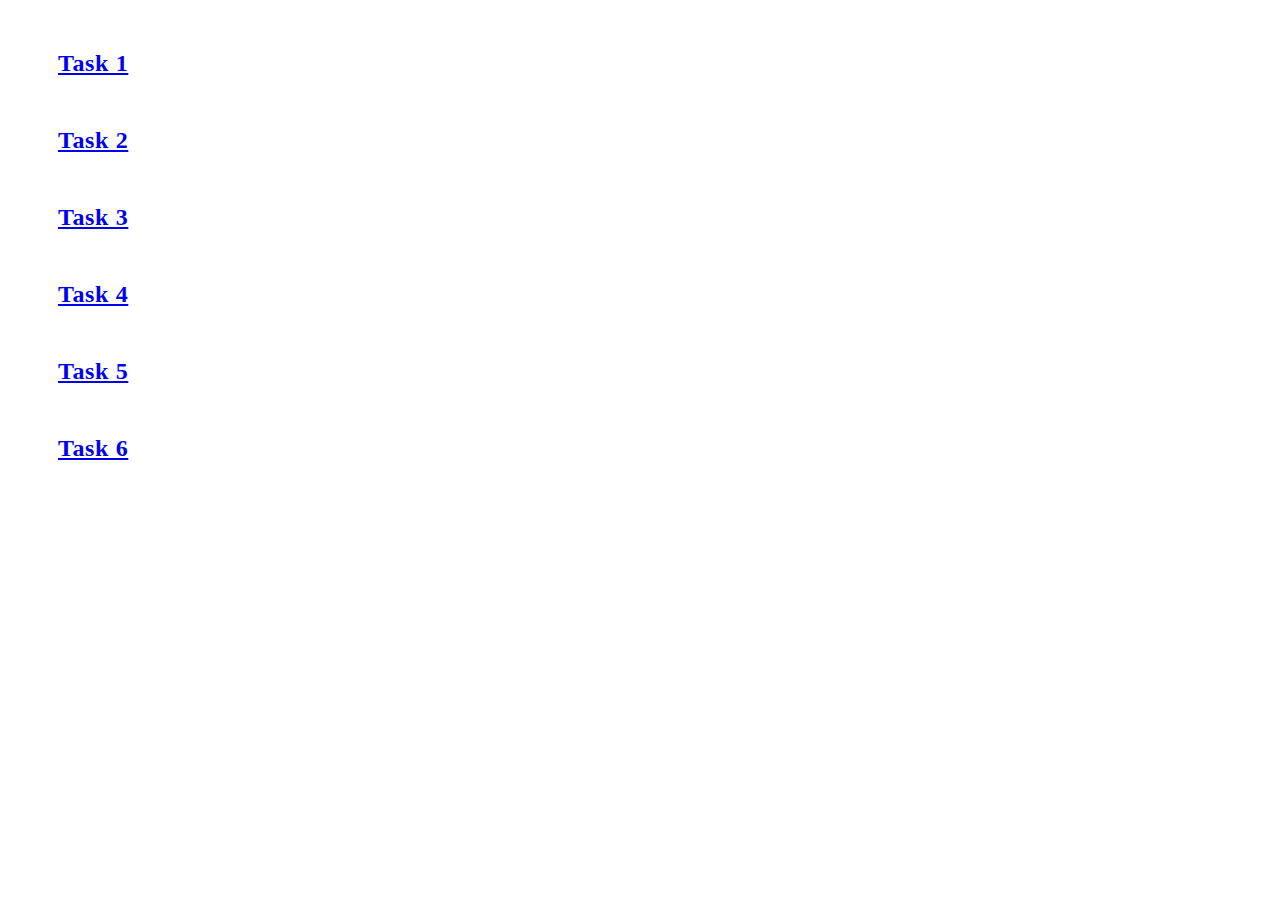
<file: index.html>
<!DOCTYPE html>
<html lang="en">
<head>
    <meta charset="UTF-8">
    <meta name="viewport" content="width=device-width, initial-scale=1.0">
    <title>Homework-7</title>
    <link rel="stylesheet" href="./css/styles.css">
    
</head>
<body>
   <ul>
    <li class="subtitle"><a href="task-1.html">Task 1</a></li>
    <li class="subtitle"><a href="task-2.html">Task 2</a></li>
    <li class="subtitle"><a href="task-3.html">Task 3</a></li>
    <li class="subtitle"><a href="task-4.html">Task 4</a></li>
    <li class="subtitle"><a href="task-5.html">Task 5</a></li>
    <li class="subtitle"><a href="task-6.html">Task 6</a></li>
   </ul>
</body>
</html>
</file>
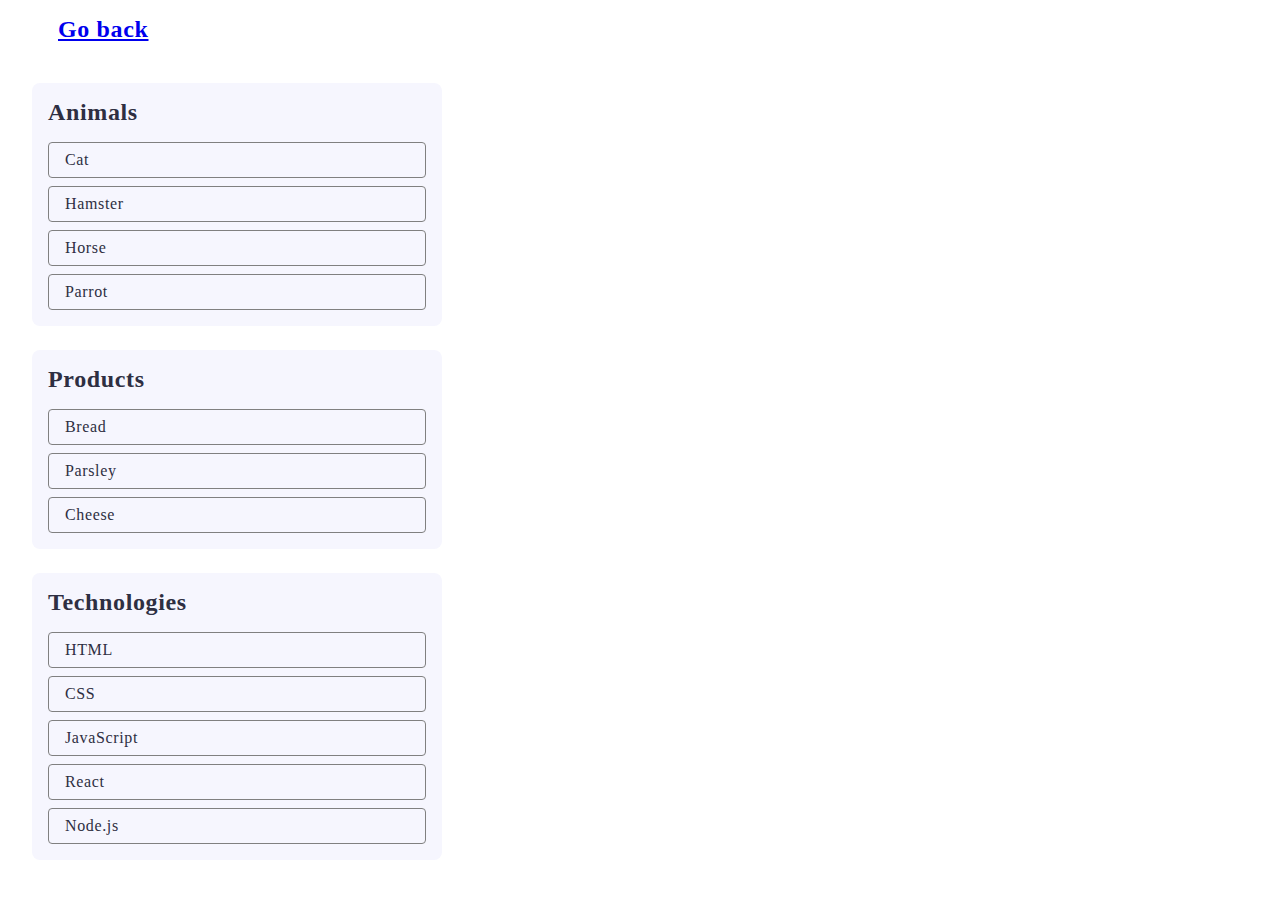
<file: task-1.html>
<!DOCTYPE html>
<html lang="en">
<head>
    <meta charset="UTF-8">
    <meta name="viewport" content="width=device-width, initial-scale=1.0">
    <title>Task 1</title>
    <link rel="stylesheet" href="./css/styles.css">
    
</head>
<body>
<p><a class="subtitle" href="index.html">Go back</a></p>


    <ul id="categories">
        <li class="item">
          <h2 class="title">Animals</h2>
          <ul class="title-list">
            <li class="item-list">Cat</li>
            <li class="item-list">Hamster</li>
            <li class="item-list">Horse</li>
            <li class="item-list">Parrot</li>
          </ul>
        </li>
        <li class="item">
          <h2 class="title">Products</h2>
          <ul class="title-list">
            <li class="item-list">Bread</li>
            <li class="item-list">Parsley</li>
            <li class="item-list">Cheese</li>
          </ul>
        </li>
        <li class="item">
          <h2 class="title">Technologies</h2>
          <ul class="title-list">
            <li class="item-list">HTML</li>
            <li class="item-list">CSS</li>
            <li class="item-list">JavaScript</li>
            <li class="item-list">React</li>
            <li class="item-list">Node.js</li>
          </ul>
        </li>
      </ul>


    <script type="module" src="./js/task-1.js"></script>

</body>
</html>
</file>
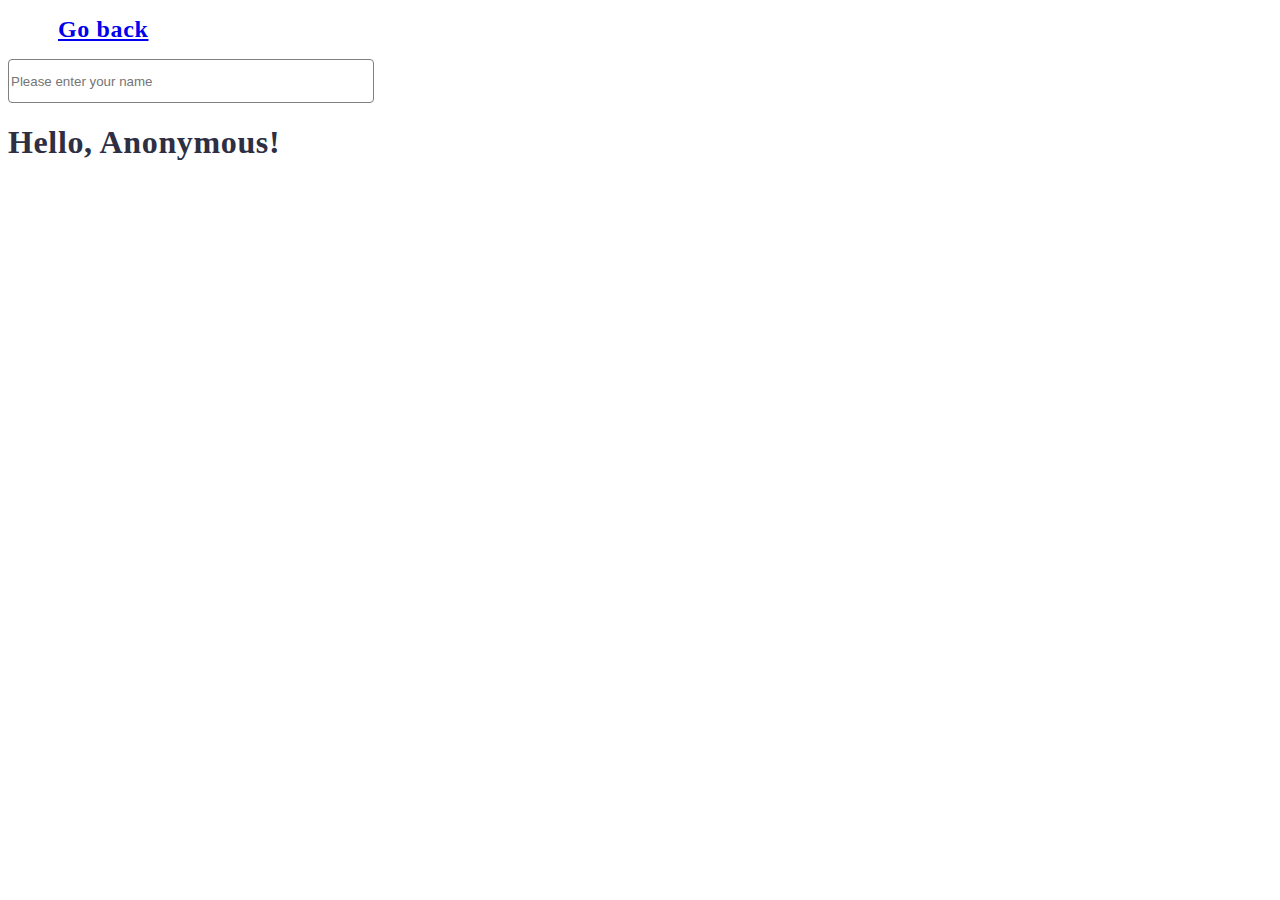
<file: task-3.html>
<!DOCTYPE html>
<html lang="en">
<head>
    <meta charset="UTF-8">
    <meta name="viewport" content="width=device-width, initial-scale=1.0">
    <title>Task 3</title>
    <link rel="stylesheet" href="./css/styles.css">
</head>
<body>

    <p><a class="subtitle" href="index.html">Go back</a></p>

<input type="text" 
        id="name-input" 
        placeholder="Please enter your name" />
<h1>Hello, <span id="name-output">Anonymous</span>!</h1>

    <script type="module" src="./js/task-3.js"></script>
</body>
</html>
</file>
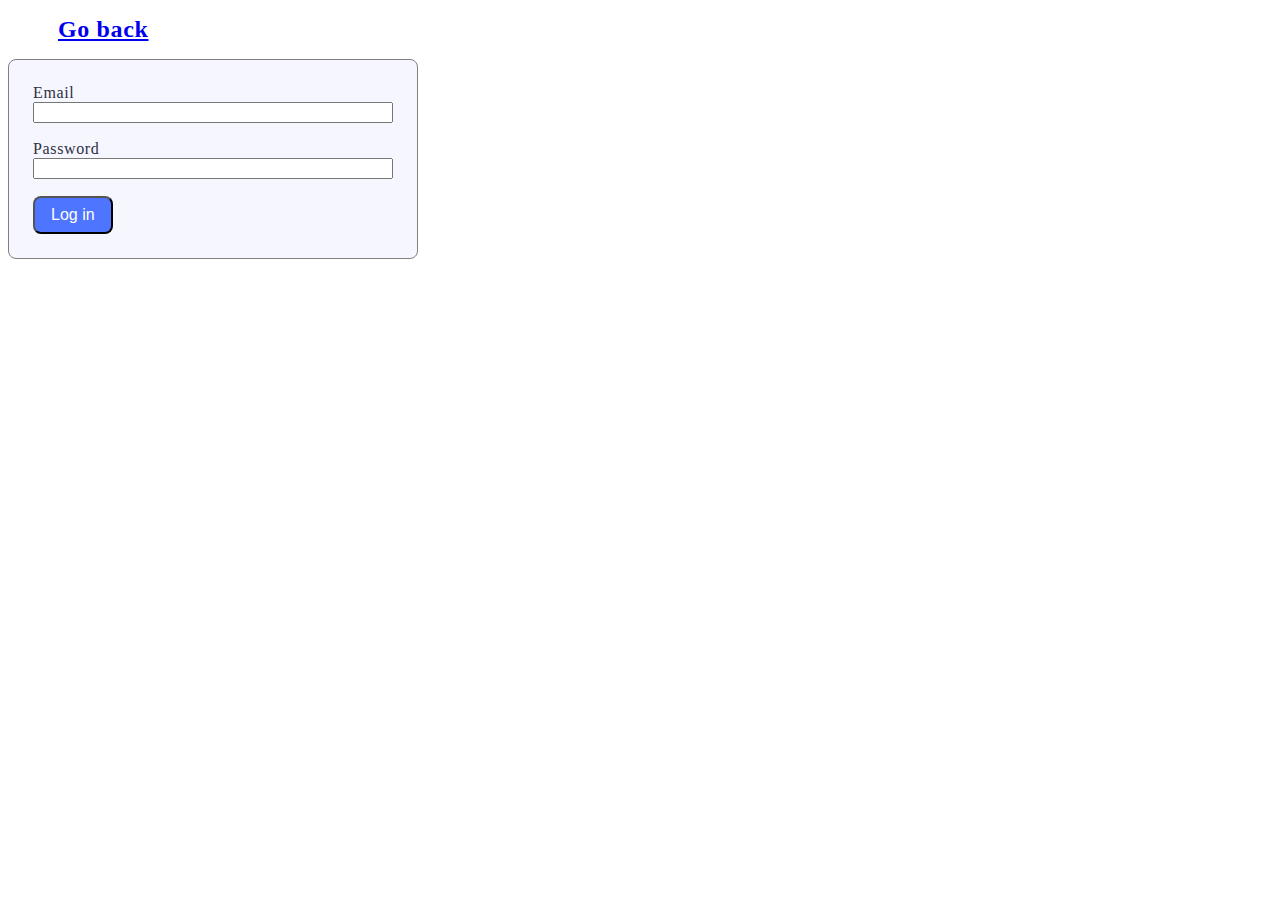
<file: task-4.html>
<!DOCTYPE html>
<html lang="en">
<head>
    <meta charset="UTF-8">
    <meta name="viewport" content="width=device-width, initial-scale=1.0">
    <title>Task 4</title>
    <link rel="stylesheet" href="./css/styles.css">
</head>
<body>
    
    <p><a class="subtitle" href="index.html">Go back</a></p>

    <form class="login-form">
        <label class="login-label">
          Email
          <input type="email" name="email" />
        </label>
        <label class="login-label">
          Password
          <input type="password" name="password" />
        </label>
        <button class="form-btn" type="submit">Log in</button>
    </form>

    <script type="module" src="./js/task-4.js"></script>
</body>
</html>
</file>
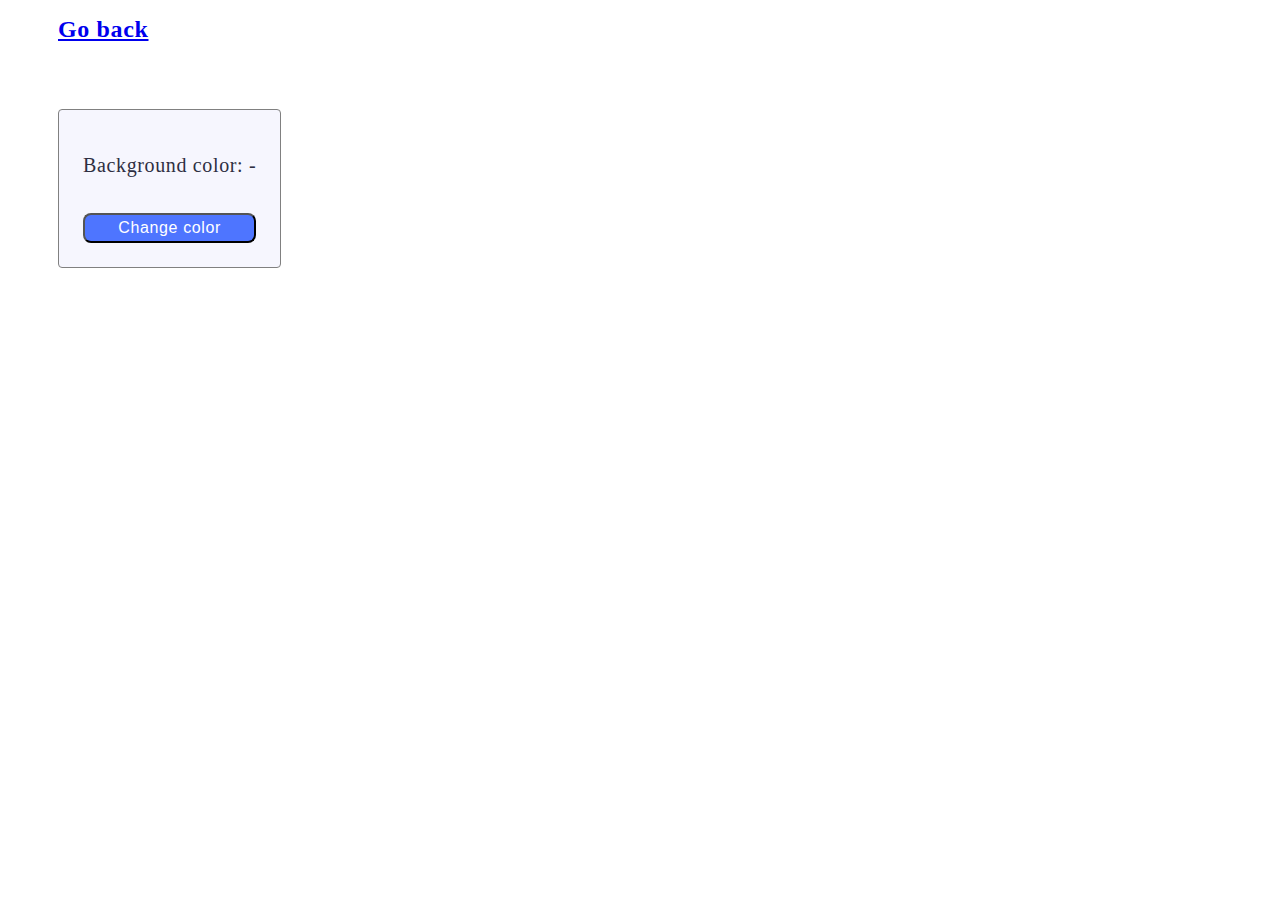
<file: task-5.html>
<!DOCTYPE html>
<html lang="en">
<head>
    <meta charset="UTF-8">
    <meta name="viewport" content="width=device-width, initial-scale=1.0">
    <title>Task 5</title>
    <link rel="stylesheet" href="./css/styles.css">
</head>
<body>
    
    <p><a class="subtitle" href="index.html">Go back</a></p>

    <div class="widget">
        <p>Background color: <span class="color">-</span></p>
        <button type="button" class="change-color">Change color</button>
    </div>

    <script type="module" src="./js/task-5.js"></script>
</body>
</html>
</file>
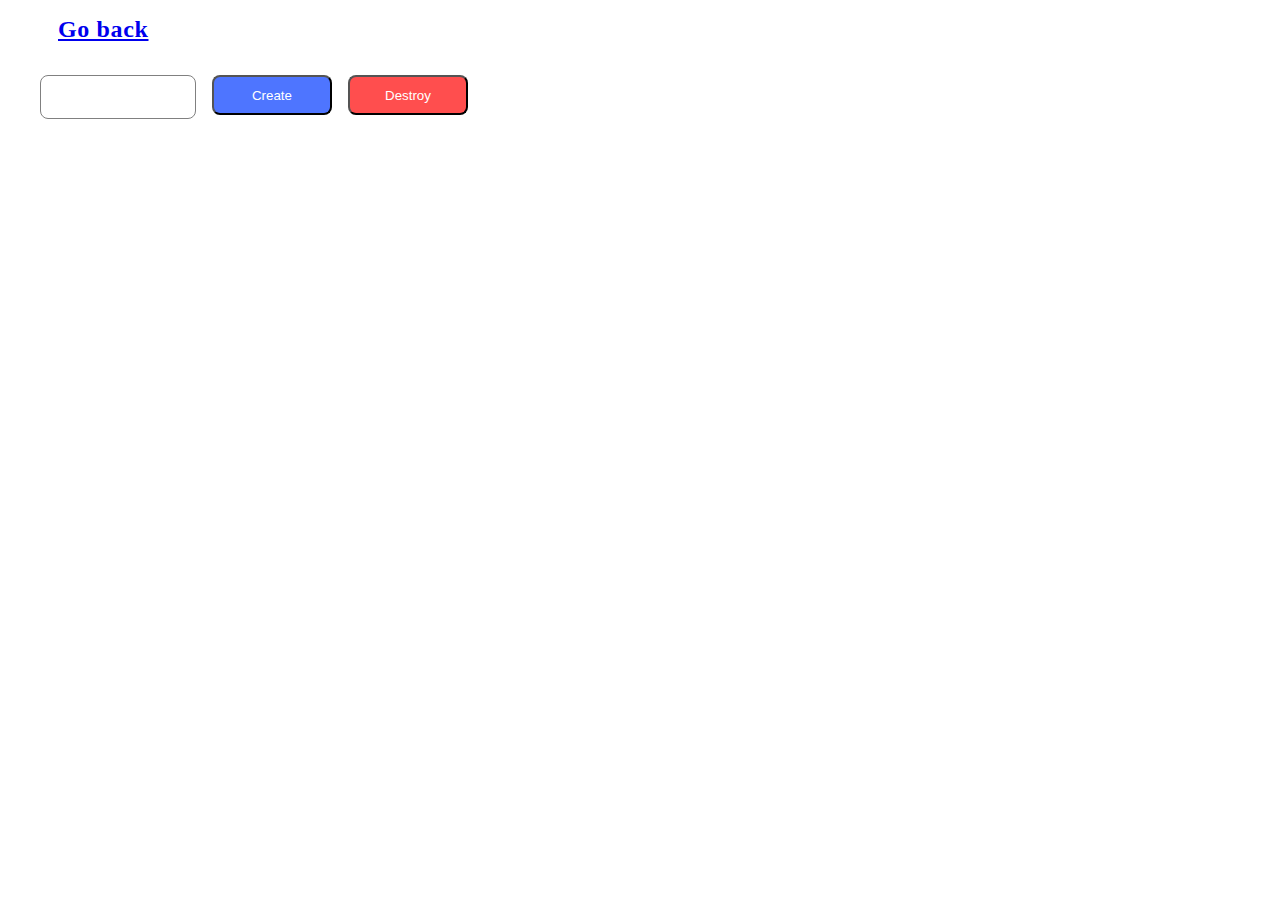
<file: task-6.html>
<!DOCTYPE html>
<html lang="en">
<head>
    <meta charset="UTF-8">
    <meta name="viewport" content="width=device-width, initial-scale=1.0">
    <title>Task 6</title>
    <link rel="stylesheet" href="./css/styles.css">
</head>
<body>
    
    <p><a class="subtitle" href="index.html">Go back</a></p>

    <div id="controls">
        <input type="number" min="1" max="100" step="1" />
        <button class="create-btn" type="button" data-create>Create</button>
        <button class="destroy-btn" type="button" data-destroy>Destroy</button>
      </div>
      
    <div id="boxes"></div>

    <script type="module" src="./js/task-6.js"></script>
</body>
</html>
</file>
<file: css/styles.css>
.subtitle {
    font-size: 24px;
    font-weight: 600;
    margin: 50px;
}


ul,
ol {
    list-style-type: none;
    margin-top: 0;
    margin-bottom: 0;
    padding-left: 0;
}

body {
    color: #2E2F42;
    font-family: Montserrat;
    letter-spacing: 0.04em;
    font-style: normal;
    border-radius: 8px;
    background: #FFF;
}
/* =========================Task 1 ===================================== */
#categories {
    display: inline-flex;
    padding: 24px;
    flex-direction: column;
    align-items: flex-start;
    gap: 24px;
    border-radius: 8px;
    background: #FFF;
}

.title {
   
    font-size: 24px;
    font-style: normal;
    font-weight: 600;    
    margin-bottom: 0px;
    margin-top: 0px;
  
}

.item {
    display: flex;
    padding: 16px;
    flex-direction: column;
    align-items: flex-start;
    gap: 16px;
    border-radius: 8px;
    background: #F6F6FE;
}

.item-list {
    width: 360px;
    font-size: 16px;
    font-weight: 400;
    border-radius: 4px;
    border: 1px solid #808080;
    padding-left: 16px;
    
    padding-top: 8px;
    padding-bottom: 8px;
  
}
.title-list {
    display: flex;
    flex-direction: column;
    gap: 8px;
}
/* ========================= Task 2 ======================== */


.gallery {
    display: flex;
    flex-wrap: wrap;
    gap: 24px;
    row-gap: 24px;
    width: 1440px; 
    padding: 100px 156px;
}

/* ============================== Task 3 ============================ */

#name-input {
    width: 360px;
    height: 40px;
    border-radius: 4px;
    border: 1px solid #808080;
    
}
/* ================================= Task 4 =========================== */

.login-form {
    display: inline-flex;
    padding: 24px;
    flex-direction: column;
    align-items: flex-start;
    gap: 16px;
    border: 1px solid #808080;
    border-radius: 8px;
    background: #FFF;
    background-color: #F6F6FE;
}

.login-label {
    display: flex;
    width: 360px;
    height: 40px;
    flex-direction: column;
}

.form-btn {    
    color: #FFF;
    font-size: 16px;
    font-weight: 500;
    border-radius: 8px;
    background: #4E75FF;
    padding: 8px 16px;
}
/* ============================= Task 5 ============================= */

.change-color {
    color: #FFF;
    font-size: 16px;
    font-weight: 500;
    line-height: 150%;
    letter-spacing: 0.64px;
    border-radius: 8px;
    background: #4E75FF;
}

.widget {
    display: inline-flex;
    padding: 24px;
    flex-direction: column;
    gap: 16px;
    border-radius: 4px;
    border: 1px solid #808080;
    margin: 50px;
    background-color: #F6F6FE;
}

.widget p {
    font-size: 20px;
}
/* ================================== Task 6 =============================== */

#controls {
    display: flex;
    gap: 16px;
    margin-top: 32px;
    margin-left: 32px;
}

#boxes {
    margin-top: 32px;
    margin-left: 32px;
    display: flex;
    flex-wrap: wrap;
    gap: 16px;
}
#controls input {
    width: 150px;
    height: 40px;
    border-radius: 8px;
    border: 1px solid #808080;
    text-align: center;
}
.create-btn {
    background-color: #4e75ff;
    width: 120px;
    height: 40px;
    border-radius: 8px;
    color: #ffffff;
}
.destroy-btn {
    background-color: #FF4E4E;
    width: 120px;
    height: 40px;
    border-radius: 8px;
    color: #ffffff;
}
</file>
